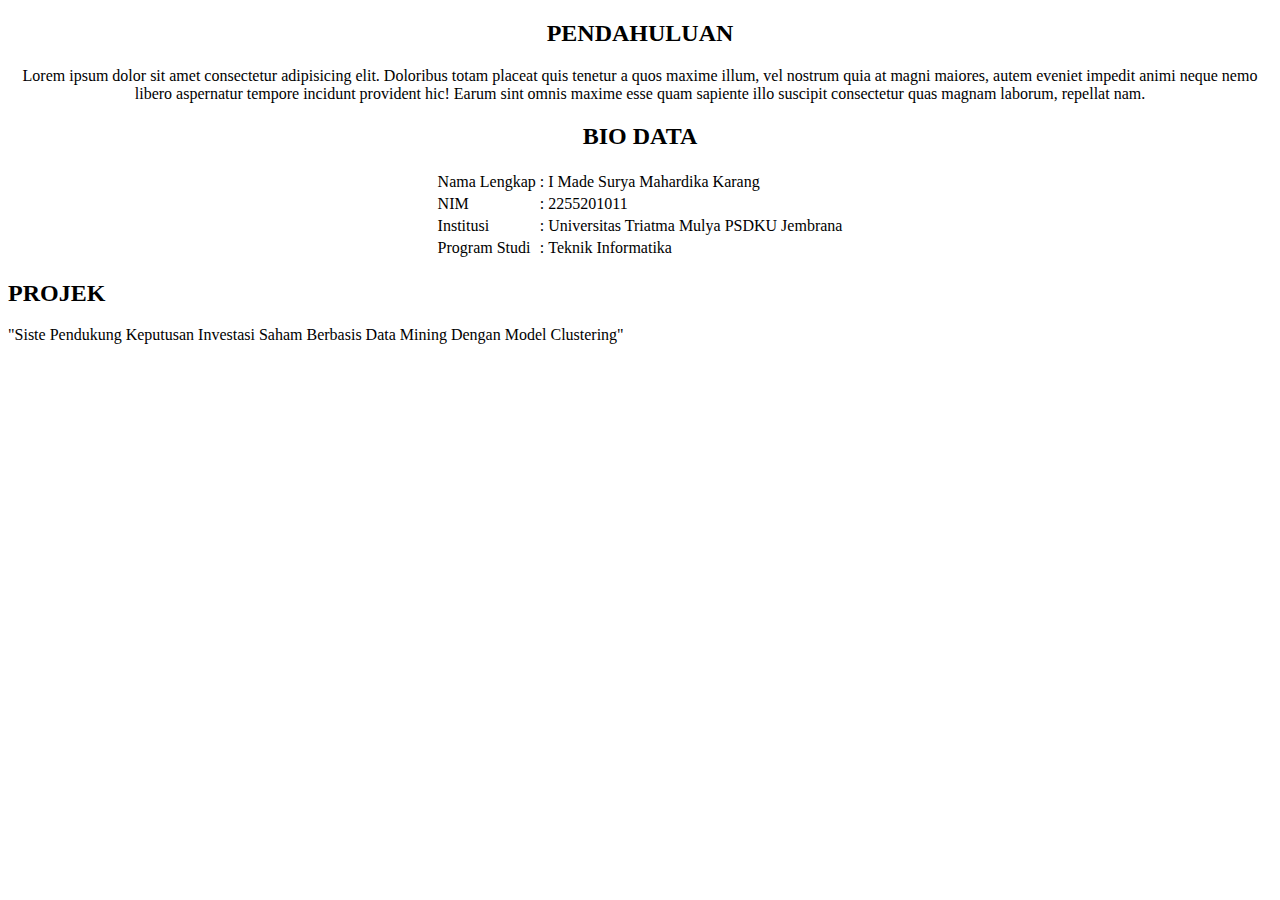
<file: index.html>
<!doctype html>
<html lang="en">
  <head>
    <meta charset="utf-8">
    <meta name="viewport" content="width=device-width, initial-scale=1">
    <title>Selamat Datang</title>
    <link href="https://cdn.jsdelivr.net/npm/bootstrap@5.2.3/dist/css/bootstrap.min.css" rel="stylesheet" integrity="sha384-rbsA2VBKQhggwzxH7pPCaAqO46MgnOM80zW1RWuH61DGLwZJEdK2Kadq2F9CUG65" crossorigin="anonymous">
  </head>
  <body>

    <div class="content m-4">
        <div class="card mt-3 border-0 bg-secondary">
            <div class="card-body">
                <center>
                    <h2>PENDAHULUAN</h2>
                    <div class="intro">
            
                        <p>
                            Lorem ipsum dolor sit amet consectetur adipisicing elit. 
                            Doloribus totam placeat quis tenetur a quos maxime illum, 
                            vel nostrum quia at magni maiores, autem eveniet impedit animi neque nemo 
                            libero aspernatur tempore incidunt provident hic! Earum sint omnis maxime esse quam 
                            sapiente illo suscipit consectetur quas magnam laborum, repellat nam.
                        </p>
                        
                    </div>
                </center>
                
            </div>
        </div>
    </div>
    <div class="content m-4">
        <div class="card border-0">
            <div class="card-body">
                <center>
                    <h2>BIO DATA</h2>
                    <div class="biodata">
                    <div class="table border-0">
                        <table border="0">
                            <tr>
                                <td>Nama Lengkap</td>
                                <td>:</td>
                                <td>I Made Surya Mahardika Karang</td>
                            </tr>
                            <tr>
                                <td>NIM</td>
                                <td>:</td>
                                <td>2255201011</td>
                            </tr>
                            <tr>
                                <td>Institusi</td>
                                <td>:</td>
                                <td>Universitas Triatma Mulya PSDKU Jembrana</td>
                            </tr>
                            <tr>
                                <td>Program Studi</td>
                                <td>:</td>
                                <td>Teknik Informatika</td>
                            </tr>
                        </table>
                    </div>                    
                    </div>
                </center>
                
            </div>
        </div>
    </div>

    <div class="content m-4">
        <div class="card border-0">
            <div class="card-body">
                <h2>PROJEK</h2>
                <span>"Siste Pendukung Keputusan Investasi Saham Berbasis
                    Data Mining Dengan Model Clustering"
                </span>

                <label for=""></label>
            </div>
        </div>
    </div>




    
    <script src="https://cdn.jsdelivr.net/npm/bootstrap@5.2.3/dist/js/bootstrap.bundle.min.js" integrity="sha384-kenU1KFdBIe4zVF0s0G1M5b4hcpxyD9F7jL+jjXkk+Q2h455rYXK/7HAuoJl+0I4" crossorigin="anonymous"></script>
  </body>
</html>
</file>
